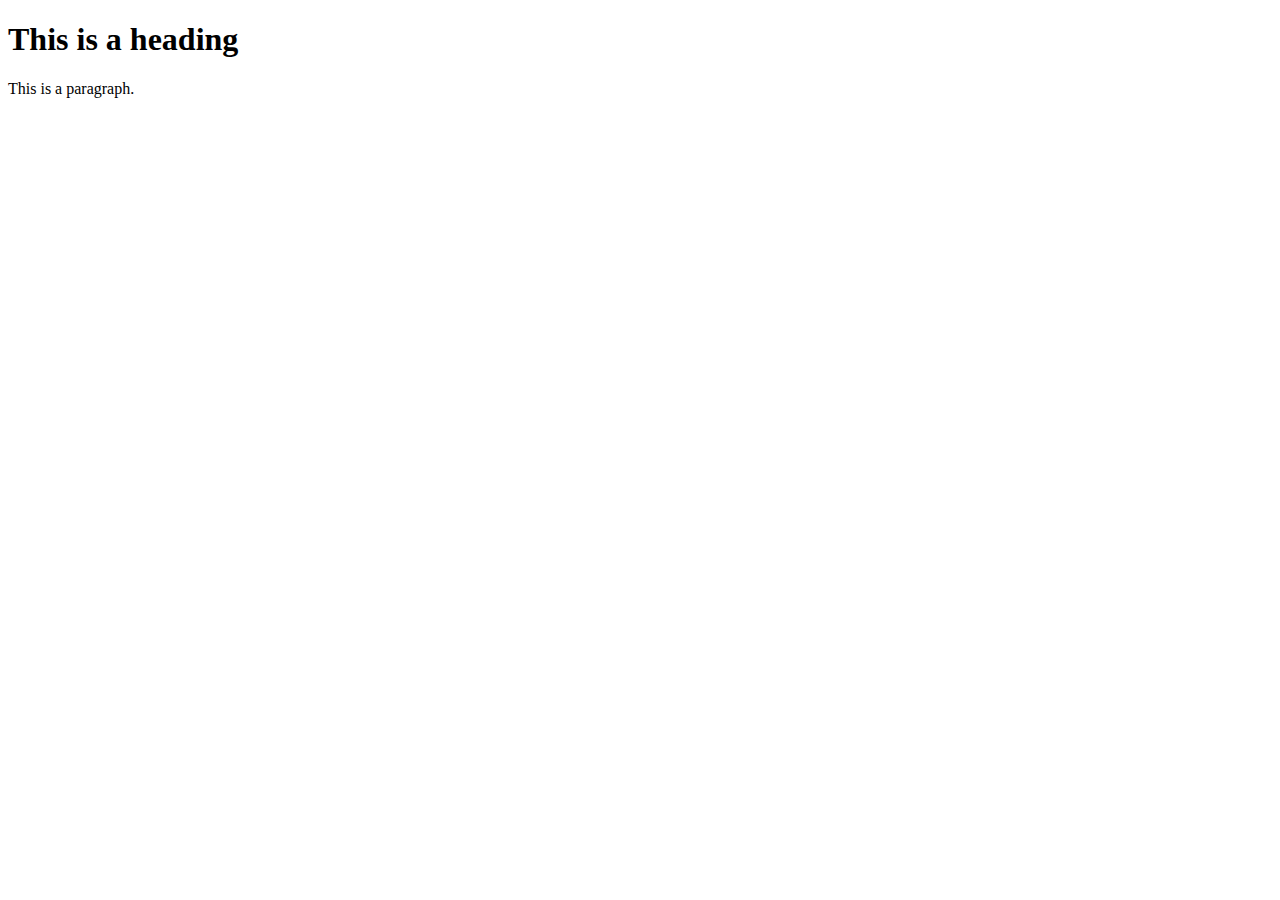
<file: test2.html>
<!DOCTYPE html>
<html>
<title>HTML Tutorial</title>
<head>

<script  src="./js/bundle1.js">
</script>
</head>
<body>

<h1 onclick="decryptBtn()">This is a heading</h1>
<p>This is a paragraph.</p>

<script>
let json = "{"address":"41279f5262bb1db389850489bb0f8f90e958252da2","id":"96777361-cd37-4e5e-a5f3-fc8a60ce5735","version":3,"crypto":{"cipher":"aes-128-ctr","cipherparams":{"iv":"4d662bf78b9772815d01dc76b2ba9763"},"ciphertext":"0ba12591132f1da422352d130568380cfa64793c163d8dbac584981d8fdf5760","kdf":"scrypt","kdfparams":{"salt":"469c80b760d08caf45e372e24823eaaab23ef6b2d527be550db420409722b84a","n":131072,"dklen":32,"p":1,"r":8},"mac":"799a79e58af9df3ad637ab383a15a50e85ea0bc46db750625bdbe185800221f0"}}";
let passwd ="Ab123456";


function decryptBtn()
{
  console.log(decryptKeyStore(json, passwd));
}
</script>
</body>
</html>
</file>
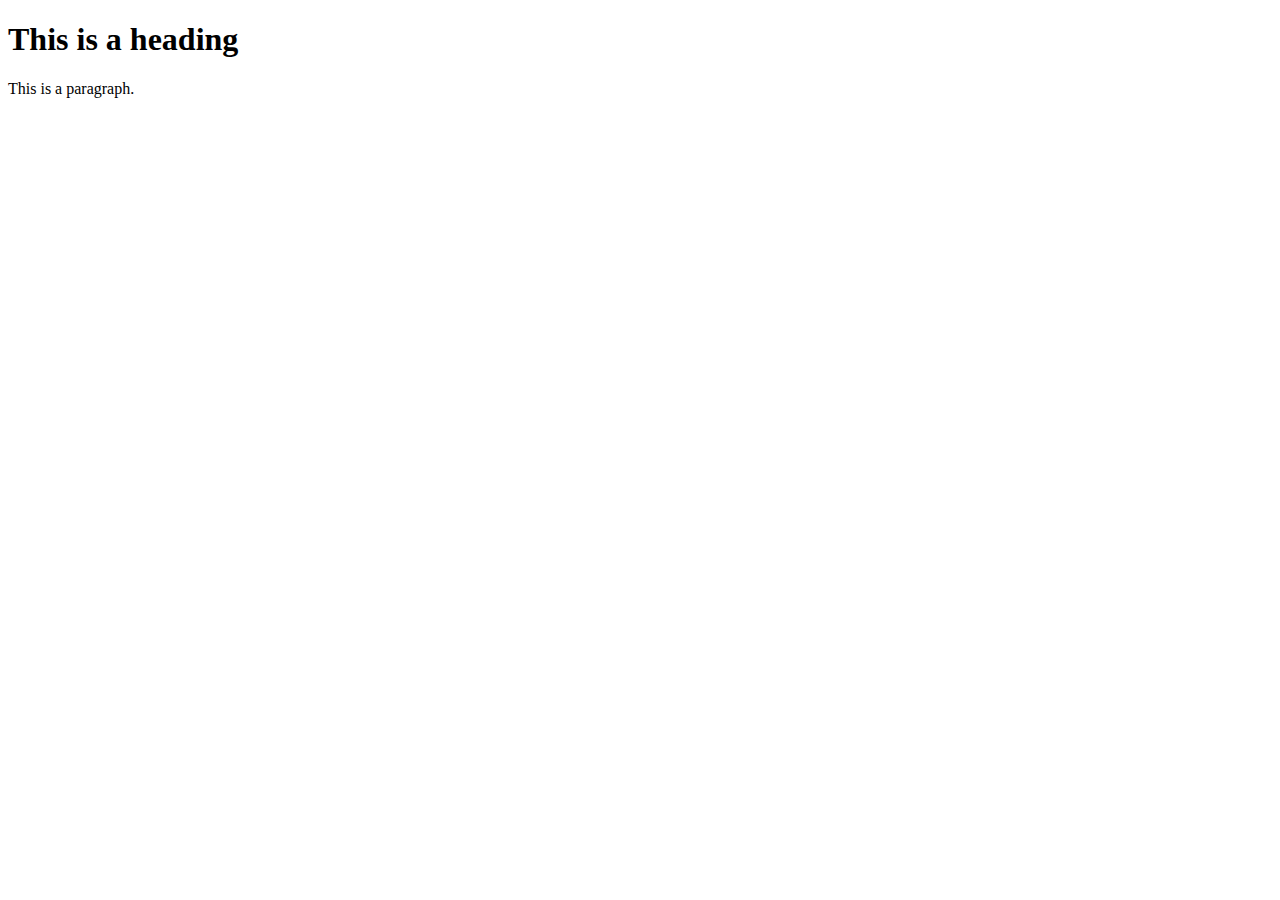
<file: test3.html>
<!DOCTYPE html>
<html>
<title>HTML Tutorial</title>
<head>

<script  src="./js/bundle1.js">
</script>
</head>
<body>

<h1 onclick="decryptBtn()">This is a heading</h1>
<p>This is a paragraph.</p>

<script>
let json = '{"address":"41279f5262bb1db389850489bb0f8f90e958252da2","id":"96777361-cd37-4e5e-a5f3-fc8a60ce5735","version":3,"crypto":{"cipher":"aes-128-ctr","cipherparams":{"iv":"4d662bf78b9772815d01dc76b2ba9763"},"ciphertext":"0ba12591132f1da422352d130568380cfa64793c163d8dbac584981d8fdf5760","kdf":"scrypt","kdfparams":{"salt":"469c80b760d08caf45e372e24823eaaab23ef6b2d527be550db420409722b84a","n":131072,"dklen":32,"p":1,"r":8},"mac":"799a79e58af9df3ad637ab383a15a50e85ea0bc46db750625bdbe185800221f0"}}';
let passwd ="Ab123456";


function decryptBtn()
{
  console.log(decryptKeyStore(json, passwd));
}
</script>
</body>
</html>
</file>
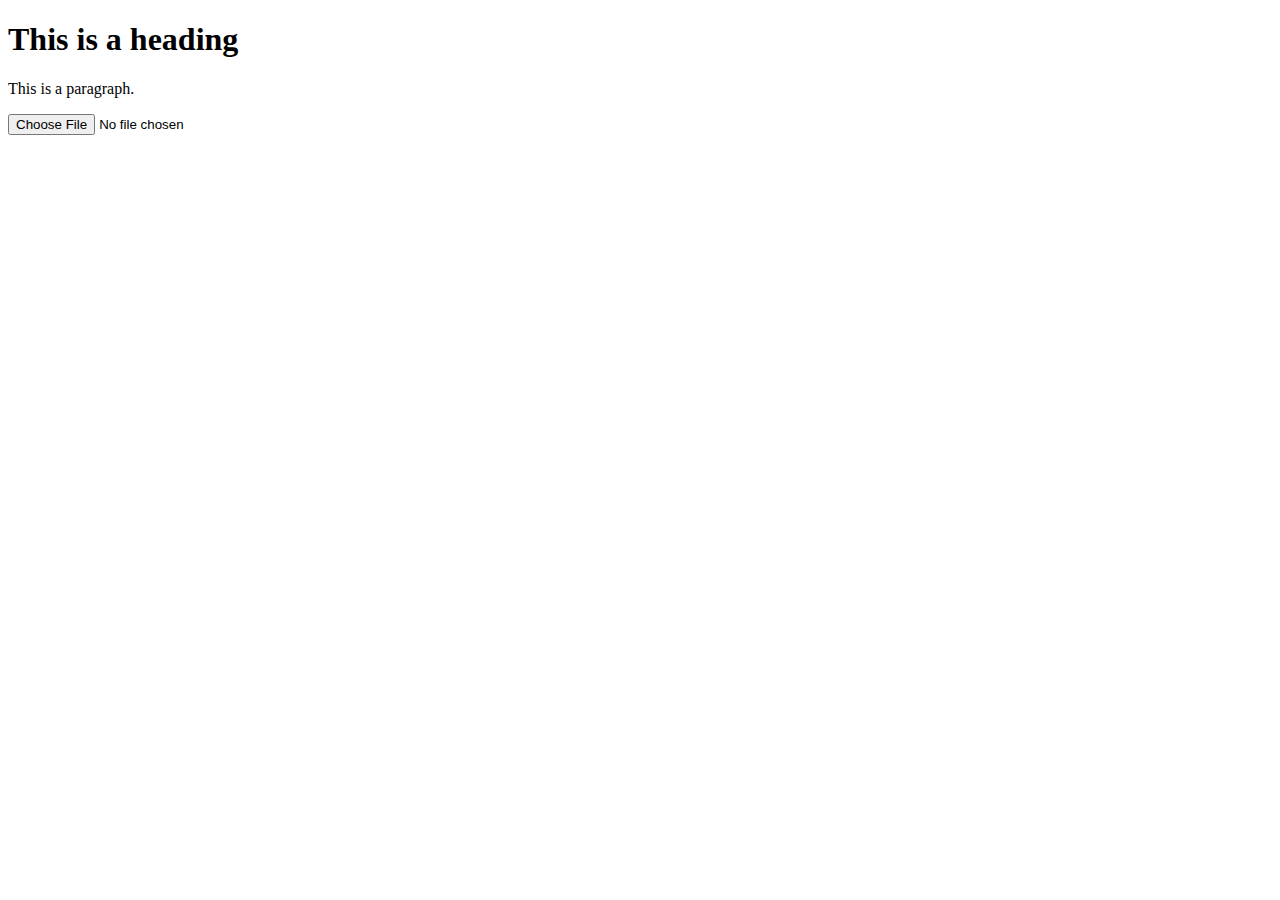
<file: test4.html>
<!DOCTYPE html>
<html>
<title>HTML Tutorial</title>
<head>

<script  src="./js/bundle2.js"></script>
<script  src="./js/cabundle.js"></script>
</head>
<body>

<h1 onclick="decryptBtn()">This is a heading</h1>
<p onclick="createWallet()" id="newwallet">This is a paragraph.</p>
<input type="file" id="myFile">

<script>
const inputElement = document.getElementById("myFile");
inputElement.addEventListener("change", handleFiles, false);
function handleFiles() {
  const file= this.files[0]; /* now you can work with the file list */
  if(file)
  {
     file.text().then(data=>console.log(data));

  }
  
}
let json = '{"address":"41279f5262bb1db389850489bb0f8f90e958252da2","id":"96777361-cd37-4e5e-a5f3-fc8a60ce5735","version":3,"crypto":{"cipher":"aes-128-ctr","cipherparams":{"iv":"4d662bf78b9772815d01dc76b2ba9763"},"ciphertext":"0ba12591132f1da422352d130568380cfa64793c163d8dbac584981d8fdf5760","kdf":"scrypt","kdfparams":{"salt":"469c80b760d08caf45e372e24823eaaab23ef6b2d527be550db420409722b84a","n":131072,"dklen":32,"p":1,"r":8},"mac":"799a79e58af9df3ad637ab383a15a50e85ea0bc46db750625bdbe185800221f0"}}';
let passwd ="Ab1234567";

function setCookie(cname, cvalue, exdays) {
  var d = new Date();
  d.setTime(d.getTime() + (exdays * 24 * 60 * 60 * 1000));
  var expires = "expires="+d.toUTCString();
  document.cookie = cname + "=" + cvalue + ";" + expires + ";path=/";
}

function getCookie(cname) {
  var name = cname + "=";
  var ca = document.cookie.split(';');
  for(var i = 0; i < ca.length; i++) {
    var c = ca[i];
    while (c.charAt(0) == ' ') {
      c = c.substring(1);
    }
    if (c.indexOf(name) == 0) {
      return c.substring(name.length, c.length);
    }
  }
  return "";
}

function checkCookie() {
  var user = getCookie("username");
  if (user != "") {
    alert("Welcome again " + user);
  } else {
    user = prompt("Please enter your name:", "");
    if (user != "" && user != null) {
      setCookie("username", user, 365);
    }
  }
}
function createWallet()
{
   voteitwallet.createWallet(0, function(ret){document.getElementById("newwallet").innerHTML=ret.privateKey});
}
function decryptBtn()
{
  const myWallet = ethwallet.default.fromV3(json, passwd, true);

  console.log("Private Key: " + myWallet.getPrivateKey().toString('hex')) 
  console.log("Address: " + myWallet.getAddress().toString('hex')) 
  console.log(ethwallet.decryptKeyStore(json, passwd));
}
</script>
</body>
</html>
</file>
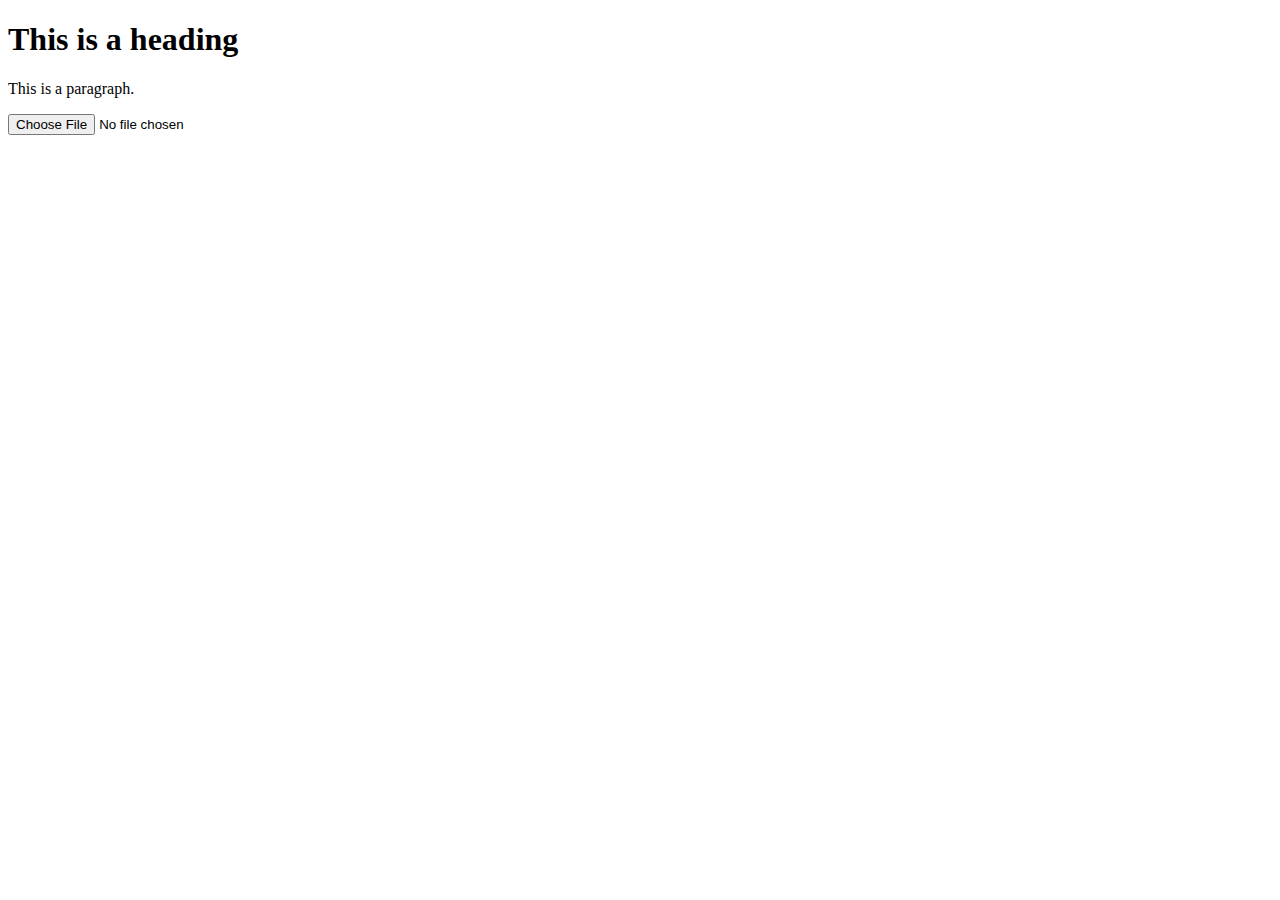
<file: test5.html>
<!DOCTYPE html>
<html>
<title>HTML Tutorial</title>
<head>

<script  src="./js/bundle2.js"></script>
<script  src="./js/cabundle2.js"></script>
</head>
<body>

<h1 onclick="decryptBtn()">This is a heading</h1>
<p onclick="createWallet()" id="newwallet">This is a paragraph.</p>
<input type="file" id="myFile">

<script>
const inputElement = document.getElementById("myFile");
inputElement.addEventListener("change", handleFiles, false);
function handleFiles() {
  const file= this.files[0]; /* now you can work with the file list */
  if(file)
  {
     file.text().then(data=>console.log(data));

  }
  
}
let json = '{"address":"41279f5262bb1db389850489bb0f8f90e958252da2","id":"96777361-cd37-4e5e-a5f3-fc8a60ce5735","version":3,"crypto":{"cipher":"aes-128-ctr","cipherparams":{"iv":"4d662bf78b9772815d01dc76b2ba9763"},"ciphertext":"0ba12591132f1da422352d130568380cfa64793c163d8dbac584981d8fdf5760","kdf":"scrypt","kdfparams":{"salt":"469c80b760d08caf45e372e24823eaaab23ef6b2d527be550db420409722b84a","n":131072,"dklen":32,"p":1,"r":8},"mac":"799a79e58af9df3ad637ab383a15a50e85ea0bc46db750625bdbe185800221f0"}}';
let passwd ="Ab1234567";

function setCookie(cname, cvalue, exdays) {
  var d = new Date();
  d.setTime(d.getTime() + (exdays * 24 * 60 * 60 * 1000));
  var expires = "expires="+d.toUTCString();
  document.cookie = cname + "=" + cvalue + ";" + expires + ";path=/";
}

function getCookie(cname) {
  var name = cname + "=";
  var ca = document.cookie.split(';');
  for(var i = 0; i < ca.length; i++) {
    var c = ca[i];
    while (c.charAt(0) == ' ') {
      c = c.substring(1);
    }
    if (c.indexOf(name) == 0) {
      return c.substring(name.length, c.length);
    }
  }
  return "";
}

function checkCookie() {
  var user = getCookie("username");
  if (user != "") {
    alert("Welcome again " + user);
  } else {
    user = prompt("Please enter your name:", "");
    if (user != "" && user != null) {
      setCookie("username", user, 365);
    }
  }
}
function createWallet()
{
   voteitwallet.default.createWallet(0, function(ret){document.getElementById("newwallet").innerHTML=ret.privateKey});
}
function decryptBtn()
{
  const myWallet = ethwallet.default.fromV3(json, passwd, true);

  console.log("Private Key: " + myWallet.getPrivateKey().toString('hex')) 
  console.log("Address: " + myWallet.getAddress().toString('hex')) 
  console.log(ethwallet.decryptKeyStore(json, passwd));
}
</script>
</body>
</html>
</file>
